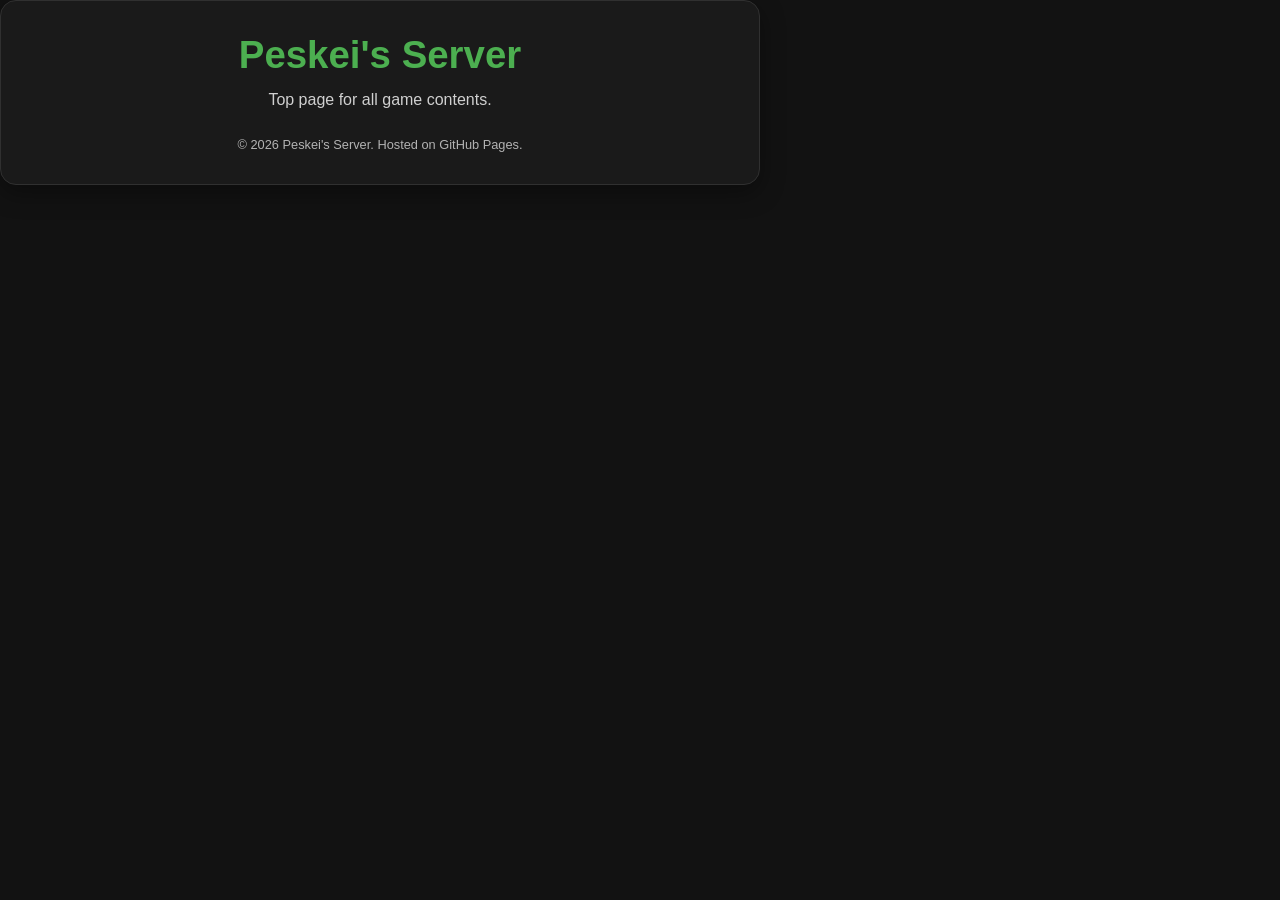
<file: index.html>
<!DOCTYPE html>
<html lang="ja">
<head>
    <meta charset="UTF-8">
    <meta name="viewport" content="width=device-width, initial-scale=1.0">
    <title>Peskei's Server</title>
    <link rel="stylesheet" href="./css/style.css">
</head>
<body>

    <div class="container">
        <h1 id="site-title"></h1>
        <p id="site-description"></p>

        <div class="game-list" id="game-list"></div>

        <div class="footer" id="site-footer"></div>
    </div>

    <script src="./js/content.js"></script>
    <script src="./js/main.js"></script>
</body>
</html>
</file>
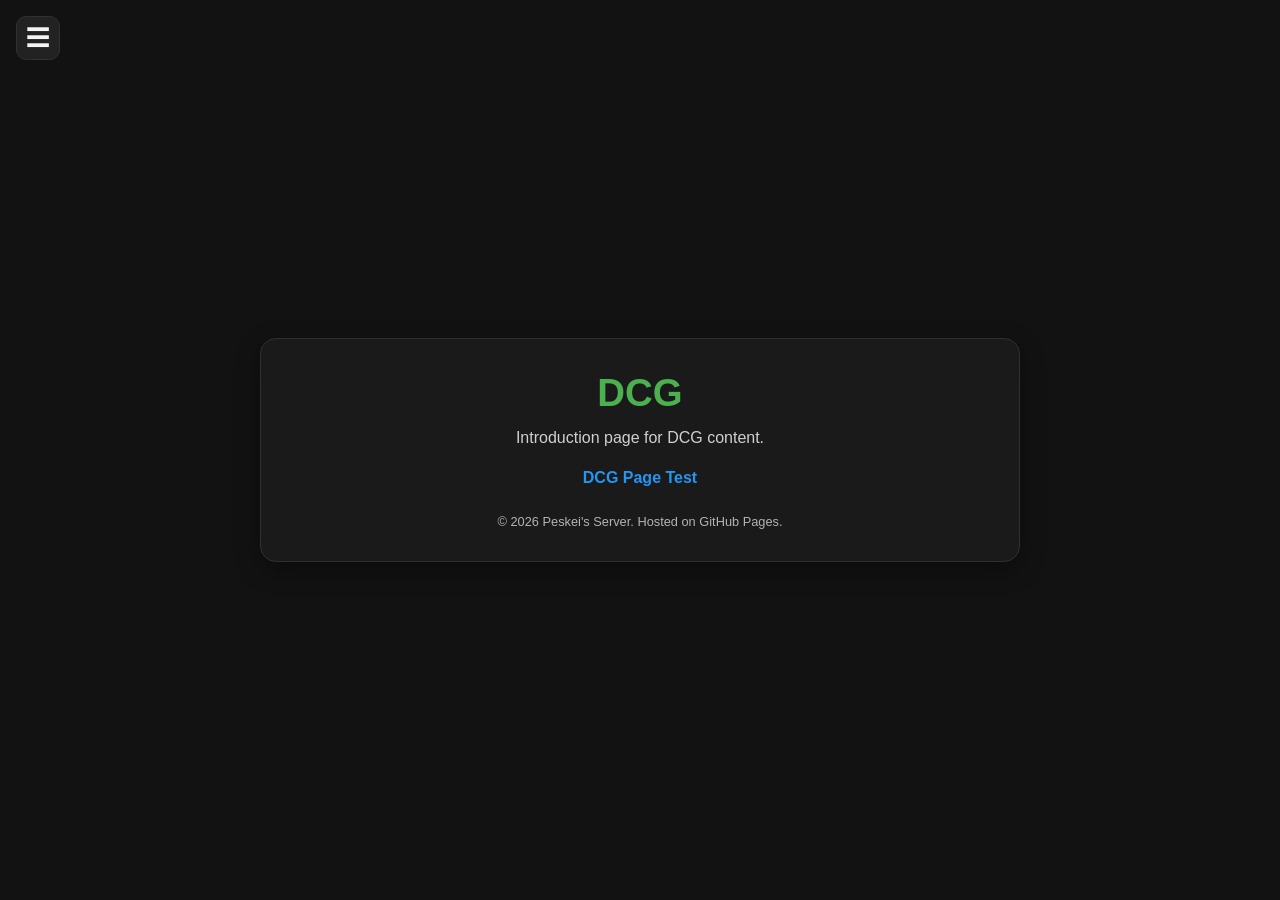
<file: dcg.html>
<!DOCTYPE html>
<html lang="ja">
<head>
  <meta charset="UTF-8">
  <meta name="viewport" content="width=device-width, initial-scale=1.0">
  <title>Peskei's Server - DCG</title>
  <link rel="stylesheet" href="./css/style.css">
</head>
<body data-page="dcg">
  <button class="menu-toggle" id="menu-toggle" type="button" aria-label="Open menu" aria-controls="overlay-menu" aria-expanded="false">☰</button>
  <div class="menu-backdrop" id="menu-backdrop"></div>

  <nav class="overlay-menu" id="overlay-menu" aria-label="Page Navigation">
    <h2 class="nav-title">Pages</h2>
    <ul class="tab-list" id="page-tabs"></ul>
  </nav>

  <main class="page-root">
    <div class="container">
      <h1 id="site-title"></h1>
      <p id="site-description"></p>
      <p class="test-message" id="page-test-message"></p>
      <div class="footer" id="site-footer"></div>
    </div>
  </main>

  <script src="./js/content.js"></script>
  <script src="./js/main.js"></script>
</body>
</html>
</file>
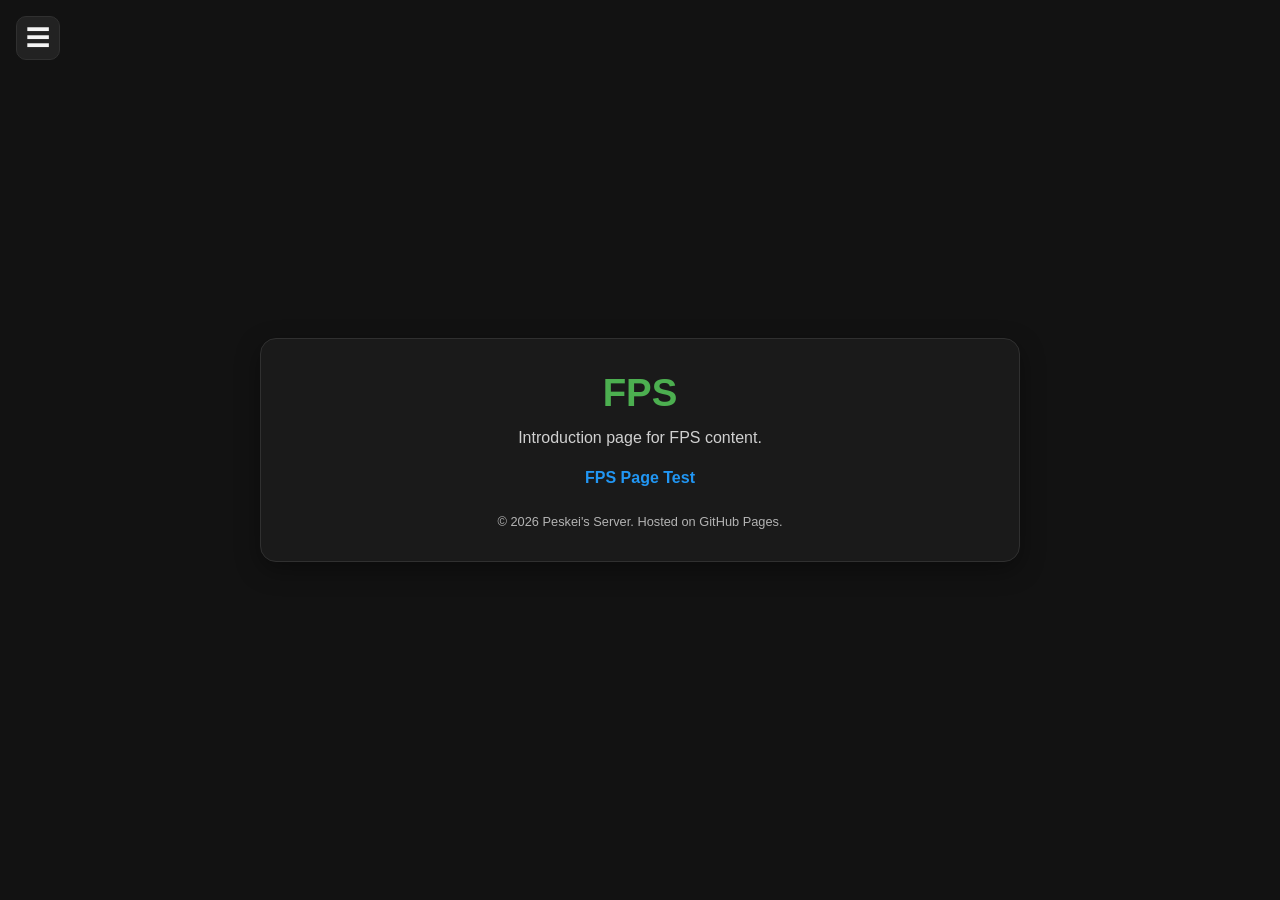
<file: fps.html>
<!DOCTYPE html>
<html lang="ja">
<head>
  <meta charset="UTF-8">
  <meta name="viewport" content="width=device-width, initial-scale=1.0">
  <title>Peskei's Server - FPS</title>
  <link rel="stylesheet" href="./css/style.css">
</head>
<body data-page="fps">
  <button class="menu-toggle" id="menu-toggle" type="button" aria-label="Open menu" aria-controls="overlay-menu" aria-expanded="false">☰</button>
  <div class="menu-backdrop" id="menu-backdrop"></div>

  <nav class="overlay-menu" id="overlay-menu" aria-label="Page Navigation">
    <h2 class="nav-title">Pages</h2>
    <ul class="tab-list" id="page-tabs"></ul>
  </nav>

  <main class="page-root">
    <div class="container">
      <h1 id="site-title"></h1>
      <p id="site-description"></p>
      <p class="test-message" id="page-test-message"></p>
      <div class="footer" id="site-footer"></div>
    </div>
  </main>

  <script src="./js/content.js"></script>
  <script src="./js/main.js"></script>
</body>
</html>
</file>
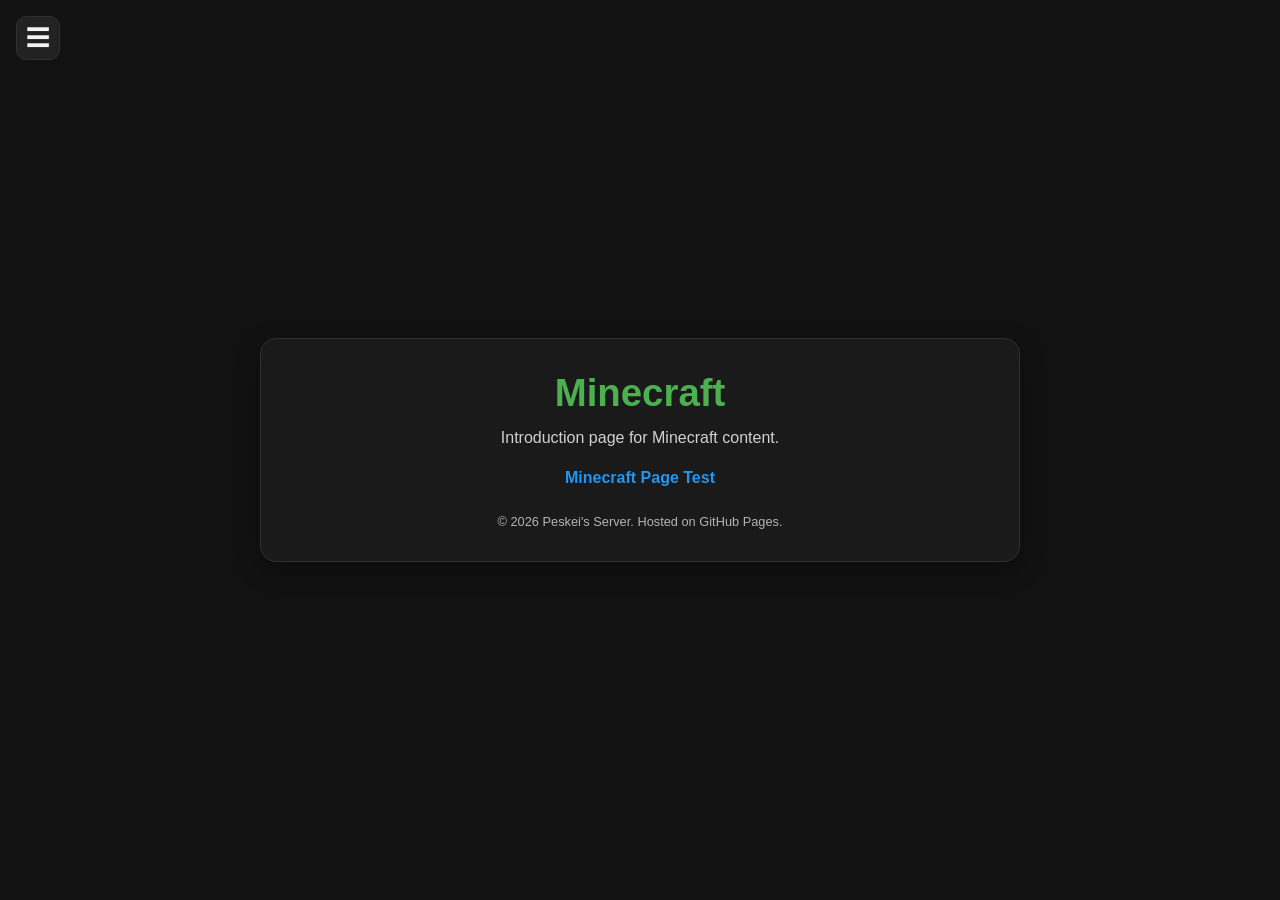
<file: minecraft.html>
<!DOCTYPE html>
<html lang="ja">
<head>
  <meta charset="UTF-8">
  <meta name="viewport" content="width=device-width, initial-scale=1.0">
  <title>Peskei's Server - Minecraft</title>
  <link rel="stylesheet" href="./css/style.css">
</head>
<body data-page="minecraft">
  <button class="menu-toggle" id="menu-toggle" type="button" aria-label="Open menu" aria-controls="overlay-menu" aria-expanded="false">☰</button>
  <div class="menu-backdrop" id="menu-backdrop"></div>

  <nav class="overlay-menu" id="overlay-menu" aria-label="Page Navigation">
    <h2 class="nav-title">Pages</h2>
    <ul class="tab-list" id="page-tabs"></ul>
  </nav>

  <main class="page-root">
    <div class="container">
      <h1 id="site-title"></h1>
      <p id="site-description"></p>
      <p class="test-message" id="page-test-message"></p>
      <div class="footer" id="site-footer"></div>
    </div>
  </main>

  <script src="./js/content.js"></script>
  <script src="./js/main.js"></script>
</body>
</html>
</file>
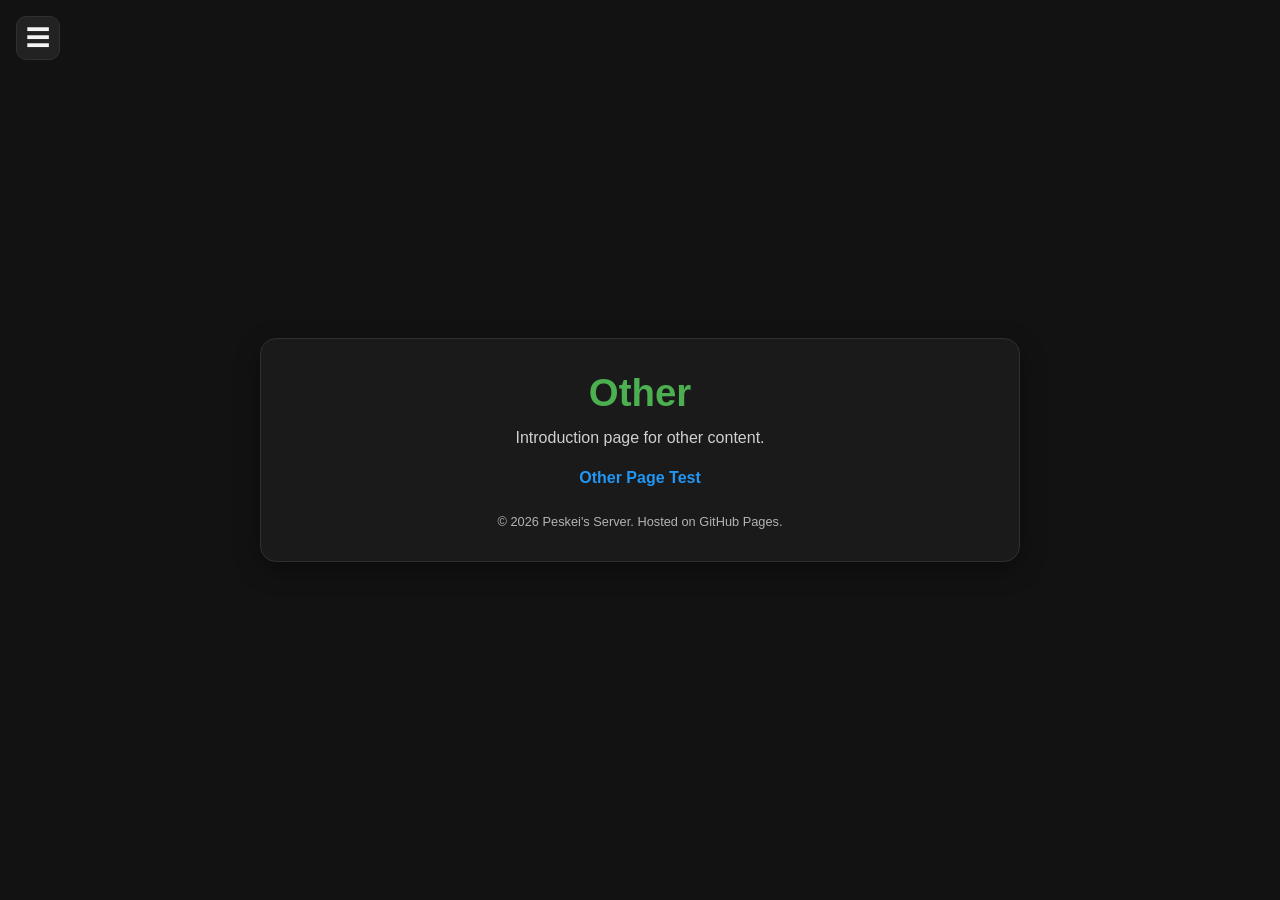
<file: other.html>
<!DOCTYPE html>
<html lang="ja">
<head>
  <meta charset="UTF-8">
  <meta name="viewport" content="width=device-width, initial-scale=1.0">
  <title>Peskei's Server - Other</title>
  <link rel="stylesheet" href="./css/style.css">
</head>
<body data-page="other">
  <button class="menu-toggle" id="menu-toggle" type="button" aria-label="Open menu" aria-controls="overlay-menu" aria-expanded="false">☰</button>
  <div class="menu-backdrop" id="menu-backdrop"></div>

  <nav class="overlay-menu" id="overlay-menu" aria-label="Page Navigation">
    <h2 class="nav-title">Pages</h2>
    <ul class="tab-list" id="page-tabs"></ul>
  </nav>

  <main class="page-root">
    <div class="container">
      <h1 id="site-title"></h1>
      <p id="site-description"></p>
      <p class="test-message" id="page-test-message"></p>
      <div class="footer" id="site-footer"></div>
    </div>
  </main>

  <script src="./js/content.js"></script>
  <script src="./js/main.js"></script>
</body>
</html>
</file>
<file: css/style.css>
:root {
  --primary-color: #4caf50;
  --secondary-color: #2196f3;
  --bg-color: #121212;
  --text-color: #f4f4f4;
  --panel-bg: #1f1f1f;
  --panel-border: #303030;
}

* {
  box-sizing: border-box;
}

body {
  margin: 0;
  min-height: 100vh;
  font-family: 'Segoe UI', Tahoma, Geneva, Verdana, sans-serif;
  background-color: var(--bg-color);
  color: var(--text-color);
}

.menu-toggle {
  position: fixed;
  top: 16px;
  left: 16px;
  z-index: 1200;
  width: 44px;
  height: 44px;
  border: 1px solid var(--panel-border);
  border-radius: 10px;
  background: #222;
  color: var(--text-color);
  cursor: pointer;
  display: inline-flex;
  align-items: center;
  justify-content: center;
  font-size: 24px;
  line-height: 1;
}

.menu-backdrop {
  position: fixed;
  inset: 0;
  background: rgba(0, 0, 0, 0.45);
  opacity: 0;
  pointer-events: none;
  transition: opacity 0.2s ease;
  z-index: 1000;
}

.overlay-menu {
  position: fixed;
  top: 0;
  left: 0;
  width: 280px;
  height: 100vh;
  padding: 72px 16px 16px;
  background: var(--panel-bg);
  border-right: 1px solid var(--panel-border);
  transform: translateX(-100%);
  transition: transform 0.2s ease;
  z-index: 1100;
}

body.is-menu-open .overlay-menu {
  transform: translateX(0);
}

body.is-menu-open .menu-backdrop {
  opacity: 1;
  pointer-events: auto;
}

.nav-title {
  margin: 0 0 16px;
  color: var(--secondary-color);
  font-size: 1.05rem;
}

.tab-list {
  list-style: none;
  margin: 0;
  padding: 0;
  display: flex;
  flex-direction: column;
  gap: 10px;
}

.tab-link {
  display: block;
  text-decoration: none;
  color: var(--text-color);
  border: 1px solid var(--panel-border);
  border-radius: 10px;
  padding: 10px 12px;
  background: #2a2a2a;
}

.tab-link.active {
  border-color: var(--secondary-color);
  background: rgba(33, 150, 243, 0.25);
}

.page-root {
  min-height: 100vh;
  display: grid;
  place-items: center;
  padding: 24px;
}

.container {
  width: min(760px, 100%);
  padding: 2rem;
  border-radius: 16px;
  border: 1px solid var(--panel-border);
  background: #1a1a1a;
  box-shadow: 0 8px 24px rgba(0, 0, 0, 0.35);
  text-align: center;
}

h1 {
  margin: 0 0 10px;
  font-size: 2.4rem;
  color: var(--primary-color);
}

p {
  margin: 0;
  color: #d0d0d0;
  line-height: 1.6;
}

.test-message {
  margin-top: 14px;
  font-weight: 700;
  color: var(--secondary-color);
}

.footer {
  margin-top: 24px;
  font-size: 0.8rem;
  opacity: 0.7;
}
</file>
